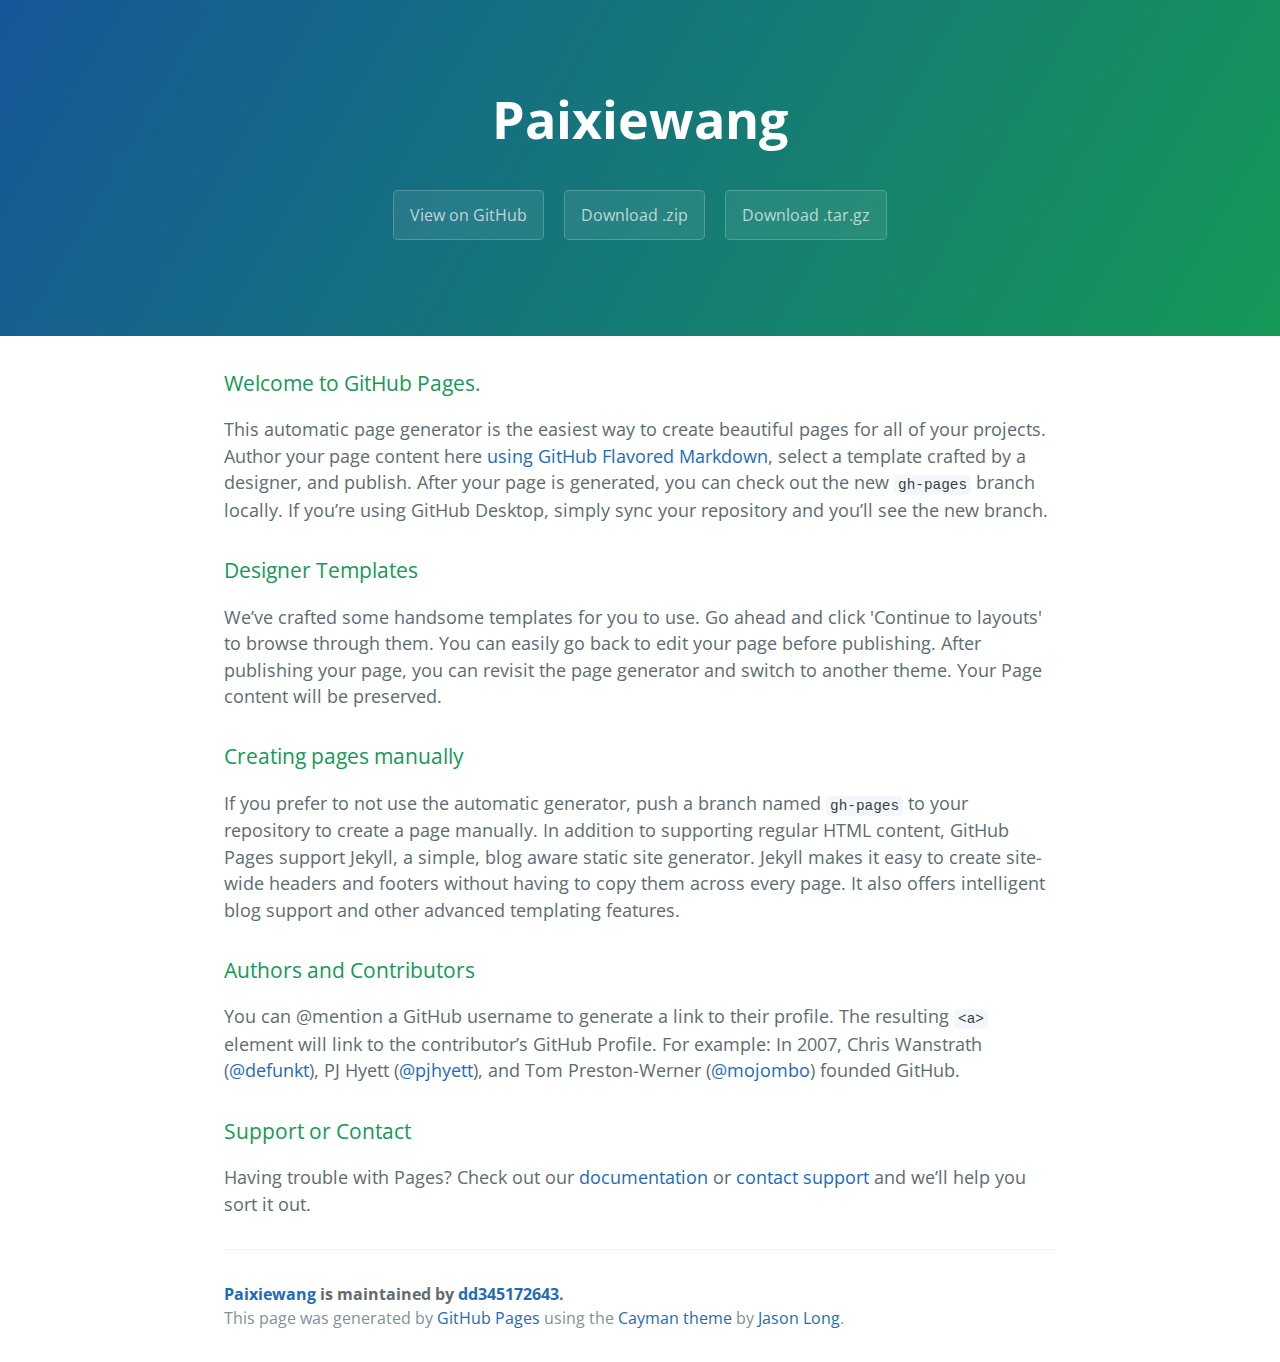
<file: index.html>
<!DOCTYPE html>
<html lang="en-us">
  <head>
    <meta charset="UTF-8">
    <title>Paixiewang by dd345172643</title>
    <meta name="viewport" content="width=device-width, initial-scale=1">
    <link rel="stylesheet" type="text/css" href="stylesheets/normalize.css" media="screen">
    <link href='https://fonts.googleapis.com/css?family=Open+Sans:400,700' rel='stylesheet' type='text/css'>
    <link rel="stylesheet" type="text/css" href="stylesheets/stylesheet.css" media="screen">
    <link rel="stylesheet" type="text/css" href="stylesheets/github-light.css" media="screen">
  </head>
  <body>
    <section class="page-header">
      <h1 class="project-name">Paixiewang</h1>
      <h2 class="project-tagline"></h2>
      <a href="https://github.com/dd345172643/paixiewang" class="btn">View on GitHub</a>
      <a href="https://github.com/dd345172643/paixiewang/zipball/master" class="btn">Download .zip</a>
      <a href="https://github.com/dd345172643/paixiewang/tarball/master" class="btn">Download .tar.gz</a>
    </section>

    <section class="main-content">
      <h3>
<a id="welcome-to-github-pages" class="anchor" href="#welcome-to-github-pages" aria-hidden="true"><span aria-hidden="true" class="octicon octicon-link"></span></a>Welcome to GitHub Pages.</h3>

<p>This automatic page generator is the easiest way to create beautiful pages for all of your projects. Author your page content here <a href="https://guides.github.com/features/mastering-markdown/">using GitHub Flavored Markdown</a>, select a template crafted by a designer, and publish. After your page is generated, you can check out the new <code>gh-pages</code> branch locally. If you’re using GitHub Desktop, simply sync your repository and you’ll see the new branch.</p>

<h3>
<a id="designer-templates" class="anchor" href="#designer-templates" aria-hidden="true"><span aria-hidden="true" class="octicon octicon-link"></span></a>Designer Templates</h3>

<p>We’ve crafted some handsome templates for you to use. Go ahead and click 'Continue to layouts' to browse through them. You can easily go back to edit your page before publishing. After publishing your page, you can revisit the page generator and switch to another theme. Your Page content will be preserved.</p>

<h3>
<a id="creating-pages-manually" class="anchor" href="#creating-pages-manually" aria-hidden="true"><span aria-hidden="true" class="octicon octicon-link"></span></a>Creating pages manually</h3>

<p>If you prefer to not use the automatic generator, push a branch named <code>gh-pages</code> to your repository to create a page manually. In addition to supporting regular HTML content, GitHub Pages support Jekyll, a simple, blog aware static site generator. Jekyll makes it easy to create site-wide headers and footers without having to copy them across every page. It also offers intelligent blog support and other advanced templating features.</p>

<h3>
<a id="authors-and-contributors" class="anchor" href="#authors-and-contributors" aria-hidden="true"><span aria-hidden="true" class="octicon octicon-link"></span></a>Authors and Contributors</h3>

<p>You can @mention a GitHub username to generate a link to their profile. The resulting <code>&lt;a&gt;</code> element will link to the contributor’s GitHub Profile. For example: In 2007, Chris Wanstrath (<a href="https://github.com/defunkt" class="user-mention">@defunkt</a>), PJ Hyett (<a href="https://github.com/pjhyett" class="user-mention">@pjhyett</a>), and Tom Preston-Werner (<a href="https://github.com/mojombo" class="user-mention">@mojombo</a>) founded GitHub.</p>

<h3>
<a id="support-or-contact" class="anchor" href="#support-or-contact" aria-hidden="true"><span aria-hidden="true" class="octicon octicon-link"></span></a>Support or Contact</h3>

<p>Having trouble with Pages? Check out our <a href="https://help.github.com/pages">documentation</a> or <a href="https://github.com/contact">contact support</a> and we’ll help you sort it out.</p>

      <footer class="site-footer">
        <span class="site-footer-owner"><a href="https://github.com/dd345172643/paixiewang">Paixiewang</a> is maintained by <a href="https://github.com/dd345172643">dd345172643</a>.</span>

        <span class="site-footer-credits">This page was generated by <a href="https://pages.github.com">GitHub Pages</a> using the <a href="https://github.com/jasonlong/cayman-theme">Cayman theme</a> by <a href="https://twitter.com/jasonlong">Jason Long</a>.</span>
      </footer>

    </section>

  
  </body>
</html>
</file>
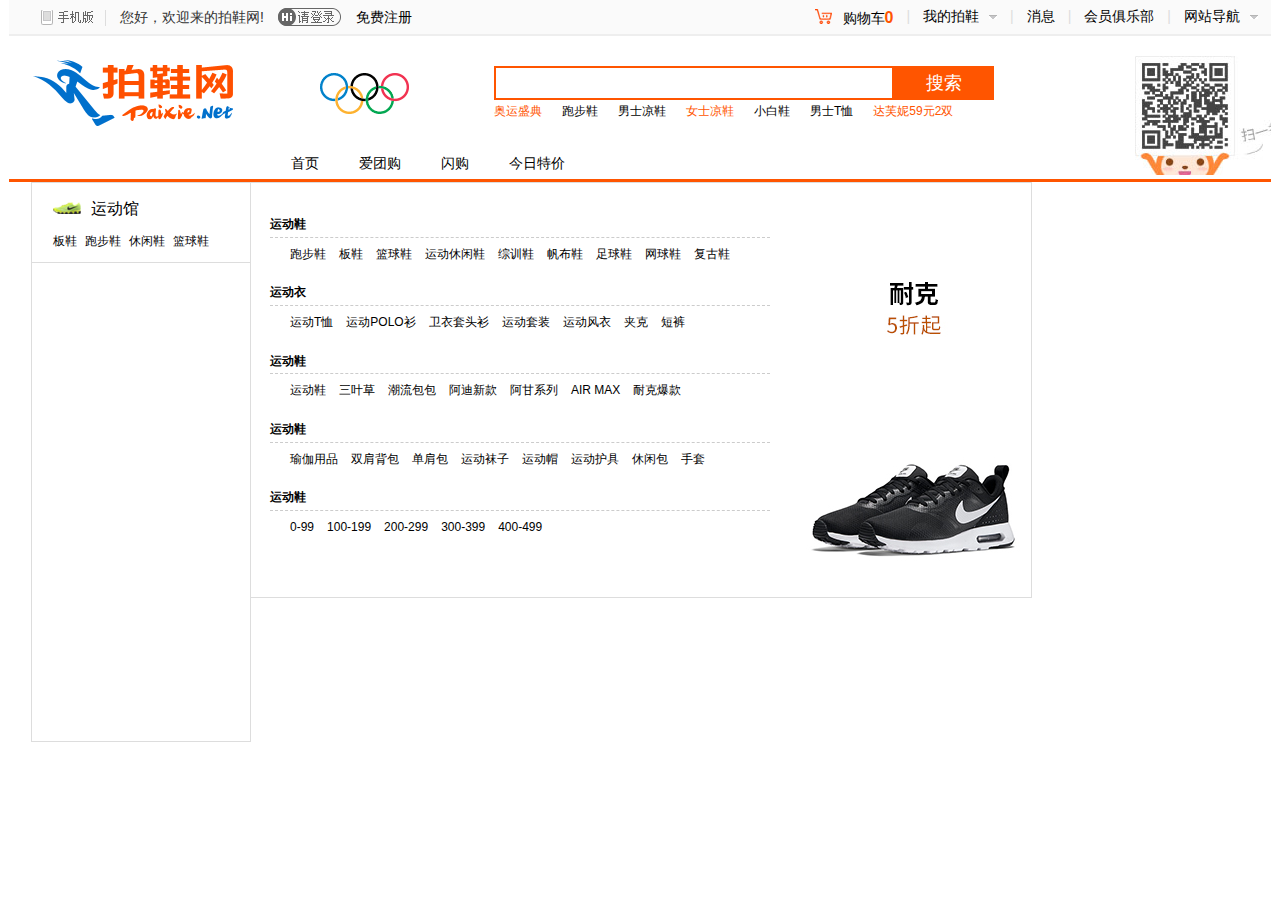
<file: paixiewang/index.html>
<!DOCTYPE html>
<html lang="en">
<head>
	<meta charset="UTF-8">
	<title>Document</title>
	<link rel='stylesheet' href='css/common.css'/>
	<link rel='stylesheet' href='css/index.css'/>
</head>
<body>
	<div class='header'>
	<!-- 网页头部top start-->
		<div class="h_top f-cb">
			<ul>
				<li><a href="#"></a></li>
				<li>您好，欢迎来的拍鞋网!</li>
				<li class='h_top_li1'><a href="#"></a></li>
				<li><a href="#">免费注册</a></li>
			</ul>
			<ul>
				<li>
					<a class='h_top_li1_a1' href="#"><span></span>购物车<span>0</span></a>
					<em>|</em>
					<div>您还没有购买任何商品，赶快去挑选吧！</div>
				</li>
				<li class='h_top_li2'>
					<a class='h_top_li2_a1' href="#">我的拍鞋<span></span></a><em>|</em>
					<ul>
						<li><a href="#">我的订单</a></li>
						<li><a href="#">我的收藏</a></li>
						<li><a href="#">我的优惠券</a></li>
					</ul>
				</li>
				<li><a href="#">消息</a><em>|</em></li>
				<li><a href="#">会员俱乐部</a><em>|</em></li>
				<li>
					<a class='h_top_li5_a1' href="#">网站导航<span></span></a>
					<ul>
						<li><a href="#">商家入驻</a></li>
						<li><a href="#">了解拍鞋网</a></li>
						<li><a href="#">拍鞋公益</a></li>
						<li><a href="#">网站地图</a></li>
						<li><a href="#">新手帮助</a></li>
					</ul>
				</li>
			</ul>
		</div>
	<!-- end -->
	<!-- 网页头部top start-->
		<div class="search f-cb">
			<div class='h_logo'></div>
			<div class = 'olympic'><img src="img/olympic.gif" alt=""></div>
			<div class = 'search1'>
				<form action="">
						<input type="text">
						<a class = 'h_s_a1' href="#">搜索</a>
				</form>
				<ul>
					<li><a class='red' href="#">奥运盛典</a></li>
					<li><a href="#">跑步鞋</a></li>
					<li><a href="#">男士凉鞋</a></li>
					<li><a class='red' href="#">女士凉鞋</a></li>
					<li><a href="#">小白鞋</a></li>
					<li><a href="#">男士T恤</a></li>
					<li><a class='red' href="#">达芙妮59元2双</a></li>
				</ul>
			</div>
			<div class="weixin">
				<a href="#"></a>
			</div>
		</div>
		<!-- end -->
	<!-- 网页头部mav start-->
		<div class="nav">
			<ul class='f-cb'>
				<li><a href="">首页</a></li>
				<li><a href="">爱团购</a></li>
				<li><a href="">闪购</a></li>
				<li><a href="">今日特价</a></li>
			</ul>
		</div>
	</div>
	<!-- end -->
	<!-- 网页banner图 start-->
	<div class="banner">
		<div class='carousel'>
			<img src="img/1.jpg" alt=""/>
		</div>
		<div class='classify'>
			<ul class = 'c_list'>
				<li class='c_list_li'>
					<p><span></span>运动馆</p>
					<ul class="c_list1 f-cb">
						<li><a href="">板鞋</a></li>
						<li><a href="">跑步鞋</a></li>
						<li><a href="">休闲鞋</a></li>
						<li><a href="">篮球鞋</a></li>
					</ul>
					<div class='sports'>
						<div class='spt_img1'>
							<a href=""></a>
						</div>
						<ul class='spt_list1'>
							<li class = 'spt_list1_li'>
								<p>运动鞋</p>
							    <ul class = 'f-cb'>
							    	<li><a href="">跑步鞋</a></li>
							    	<li><a href="">板鞋</a></li>
							    	<li><a href="">篮球鞋</a></li>
							    	<li><a href="">运动休闲鞋</a></li>
							    	<li><a href="">综训鞋</a></li>
							    	<li><a href="">帆布鞋</a></li>
							    	<li><a href="">足球鞋</a></li>
							    	<li><a href="">网球鞋</a></li>
							    	<li><a href="">复古鞋</a></li>
							    </ul>
							</li>
							<li class = 'spt_list1_li'>
								<p>运动衣</p>
							    <ul class = 'f-cb'>
							    	<li><a href="">运动T恤</a></li>
							    	<li><a href="">运动POLO衫</a></li>
							    	<li><a href="">卫衣套头衫</a></li>
							    	<li><a href="">运动套装</a></li>
							    	<li><a href="">运动风衣</a></li>
							    	<li><a href="">夹克</a></li>
							    	<li><a href="">短裤</a></li>
							    </ul>
							</li>
							<li class = 'spt_list1_li'>
								<p>运动鞋</p>
							    <ul class = 'f-cb'>
							    	<li><a href="">运动鞋      </a></li>
							    	<li><a href="">三叶草</a></li>
							    	<li><a href="">潮流包包</a></li>
							    	<li><a href="">阿迪新款</a></li>
							    	<li><a href="">阿甘系列</a></li>
							    	<li><a href="">AIR MAX</a></li>
							    	<li><a href="">耐克爆款</a></li>
							    </ul>
							</li>
							<li class = 'spt_list1_li'>
								<p>运动鞋</p>
							    <ul class = 'f-cb'>
							    	<li><a href="">瑜伽用品</a></li>
							    	<li><a href="">双肩背包</a></li>
							    	<li><a href="">单肩包</a></li>
							    	<li><a href="">运动袜子</a></li>
							    	<li><a href="">运动帽</a></li>
							    	<li><a href="">运动护具</a></li>
							    	<li><a href="">休闲包</a></li>
							    	<li><a href="">手套</a></li>
							    </ul>
							</li>
							<li class = 'spt_list1_li'>
								<p>运动鞋</p>
							    <ul class = 'f-cb'>
							    	<li><a href="">0-99</a></li>
							    	<li><a href="">100-199</a></li>
							    	<li><a href="">200-299</a></li>
							    	<li><a href="">300-399</a></li>
							    	<li><a href="">400-499</a></li>
							    </ul>
							</li>
						</ul>
					</div>
				</li>
			</ul>	
		</div>
	</div>

	<!-- <script src='js.common.js'></script> -->
</body>
</html>
</file>
<file: stylesheets/stylesheet.css>
* {
  box-sizing: border-box; }

body {
  padding: 0;
  margin: 0;
  font-family: "Open Sans", "Helvetica Neue", Helvetica, Arial, sans-serif;
  font-size: 16px;
  line-height: 1.5;
  color: #606c71; }

a {
  color: #1e6bb8;
  text-decoration: none; }
  a:hover {
    text-decoration: underline; }

.btn {
  display: inline-block;
  margin-bottom: 1rem;
  color: rgba(255, 255, 255, 0.7);
  background-color: rgba(255, 255, 255, 0.08);
  border-color: rgba(255, 255, 255, 0.2);
  border-style: solid;
  border-width: 1px;
  border-radius: 0.3rem;
  transition: color 0.2s, background-color 0.2s, border-color 0.2s; }
  .btn + .btn {
    margin-left: 1rem; }

.btn:hover {
  color: rgba(255, 255, 255, 0.8);
  text-decoration: none;
  background-color: rgba(255, 255, 255, 0.2);
  border-color: rgba(255, 255, 255, 0.3); }

@media screen and (min-width: 64em) {
  .btn {
    padding: 0.75rem 1rem; } }

@media screen and (min-width: 42em) and (max-width: 64em) {
  .btn {
    padding: 0.6rem 0.9rem;
    font-size: 0.9rem; } }

@media screen and (max-width: 42em) {
  .btn {
    display: block;
    width: 100%;
    padding: 0.75rem;
    font-size: 0.9rem; }
    .btn + .btn {
      margin-top: 1rem;
      margin-left: 0; } }

.page-header {
  color: #fff;
  text-align: center;
  background-color: #159957;
  background-image: linear-gradient(120deg, #155799, #159957); }

@media screen and (min-width: 64em) {
  .page-header {
    padding: 5rem 6rem; } }

@media screen and (min-width: 42em) and (max-width: 64em) {
  .page-header {
    padding: 3rem 4rem; } }

@media screen and (max-width: 42em) {
  .page-header {
    padding: 2rem 1rem; } }

.project-name {
  margin-top: 0;
  margin-bottom: 0.1rem; }

@media screen and (min-width: 64em) {
  .project-name {
    font-size: 3.25rem; } }

@media screen and (min-width: 42em) and (max-width: 64em) {
  .project-name {
    font-size: 2.25rem; } }

@media screen and (max-width: 42em) {
  .project-name {
    font-size: 1.75rem; } }

.project-tagline {
  margin-bottom: 2rem;
  font-weight: normal;
  opacity: 0.7; }

@media screen and (min-width: 64em) {
  .project-tagline {
    font-size: 1.25rem; } }

@media screen and (min-width: 42em) and (max-width: 64em) {
  .project-tagline {
    font-size: 1.15rem; } }

@media screen and (max-width: 42em) {
  .project-tagline {
    font-size: 1rem; } }

.main-content :first-child {
  margin-top: 0; }
.main-content img {
  max-width: 100%; }
.main-content h1, .main-content h2, .main-content h3, .main-content h4, .main-content h5, .main-content h6 {
  margin-top: 2rem;
  margin-bottom: 1rem;
  font-weight: normal;
  color: #159957; }
.main-content p {
  margin-bottom: 1em; }
.main-content code {
  padding: 2px 4px;
  font-family: Consolas, "Liberation Mono", Menlo, Courier, monospace;
  font-size: 0.9rem;
  color: #383e41;
  background-color: #f3f6fa;
  border-radius: 0.3rem; }
.main-content pre {
  padding: 0.8rem;
  margin-top: 0;
  margin-bottom: 1rem;
  font: 1rem Consolas, "Liberation Mono", Menlo, Courier, monospace;
  color: #567482;
  word-wrap: normal;
  background-color: #f3f6fa;
  border: solid 1px #dce6f0;
  border-radius: 0.3rem; }
  .main-content pre > code {
    padding: 0;
    margin: 0;
    font-size: 0.9rem;
    color: #567482;
    word-break: normal;
    white-space: pre;
    background: transparent;
    border: 0; }
.main-content .highlight {
  margin-bottom: 1rem; }
  .main-content .highlight pre {
    margin-bottom: 0;
    word-break: normal; }
.main-content .highlight pre, .main-content pre {
  padding: 0.8rem;
  overflow: auto;
  font-size: 0.9rem;
  line-height: 1.45;
  border-radius: 0.3rem; }
.main-content pre code, .main-content pre tt {
  display: inline;
  max-width: initial;
  padding: 0;
  margin: 0;
  overflow: initial;
  line-height: inherit;
  word-wrap: normal;
  background-color: transparent;
  border: 0; }
  .main-content pre code:before, .main-content pre code:after, .main-content pre tt:before, .main-content pre tt:after {
    content: normal; }
.main-content ul, .main-content ol {
  margin-top: 0; }
.main-content blockquote {
  padding: 0 1rem;
  margin-left: 0;
  color: #819198;
  border-left: 0.3rem solid #dce6f0; }
  .main-content blockquote > :first-child {
    margin-top: 0; }
  .main-content blockquote > :last-child {
    margin-bottom: 0; }
.main-content table {
  display: block;
  width: 100%;
  overflow: auto;
  word-break: normal;
  word-break: keep-all; }
  .main-content table th {
    font-weight: bold; }
  .main-content table th, .main-content table td {
    padding: 0.5rem 1rem;
    border: 1px solid #e9ebec; }
.main-content dl {
  padding: 0; }
  .main-content dl dt {
    padding: 0;
    margin-top: 1rem;
    font-size: 1rem;
    font-weight: bold; }
  .main-content dl dd {
    padding: 0;
    margin-bottom: 1rem; }
.main-content hr {
  height: 2px;
  padding: 0;
  margin: 1rem 0;
  background-color: #eff0f1;
  border: 0; }

@media screen and (min-width: 64em) {
  .main-content {
    max-width: 64rem;
    padding: 2rem 6rem;
    margin: 0 auto;
    font-size: 1.1rem; } }

@media screen and (min-width: 42em) and (max-width: 64em) {
  .main-content {
    padding: 2rem 4rem;
    font-size: 1.1rem; } }

@media screen and (max-width: 42em) {
  .main-content {
    padding: 2rem 1rem;
    font-size: 1rem; } }

.site-footer {
  padding-top: 2rem;
  margin-top: 2rem;
  border-top: solid 1px #eff0f1; }

.site-footer-owner {
  display: block;
  font-weight: bold; }

.site-footer-credits {
  color: #819198; }

@media screen and (min-width: 64em) {
  .site-footer {
    font-size: 1rem; } }

@media screen and (min-width: 42em) and (max-width: 64em) {
  .site-footer {
    font-size: 1rem; } }

@media screen and (max-width: 42em) {
  .site-footer {
    font-size: 0.9rem; } }
</file>
<file: stylesheets/github-light.css>
/*
The MIT License (MIT)

Copyright (c) 2016 GitHub, Inc.

Permission is hereby granted, free of charge, to any person obtaining a copy
of this software and associated documentation files (the "Software"), to deal
in the Software without restriction, including without limitation the rights
to use, copy, modify, merge, publish, distribute, sublicense, and/or sell
copies of the Software, and to permit persons to whom the Software is
furnished to do so, subject to the following conditions:

The above copyright notice and this permission notice shall be included in all
copies or substantial portions of the Software.

THE SOFTWARE IS PROVIDED "AS IS", WITHOUT WARRANTY OF ANY KIND, EXPRESS OR
IMPLIED, INCLUDING BUT NOT LIMITED TO THE WARRANTIES OF MERCHANTABILITY,
FITNESS FOR A PARTICULAR PURPOSE AND NONINFRINGEMENT. IN NO EVENT SHALL THE
AUTHORS OR COPYRIGHT HOLDERS BE LIABLE FOR ANY CLAIM, DAMAGES OR OTHER
LIABILITY, WHETHER IN AN ACTION OF CONTRACT, TORT OR OTHERWISE, ARISING FROM,
OUT OF OR IN CONNECTION WITH THE SOFTWARE OR THE USE OR OTHER DEALINGS IN THE
SOFTWARE.

*/

.pl-c /* comment */ {
  color: #969896;
}

.pl-c1 /* constant, variable.other.constant, support, meta.property-name, support.constant, support.variable, meta.module-reference, markup.raw, meta.diff.header */,
.pl-s .pl-v /* string variable */ {
  color: #0086b3;
}

.pl-e /* entity */,
.pl-en /* entity.name */ {
  color: #795da3;
}

.pl-smi /* variable.parameter.function, storage.modifier.package, storage.modifier.import, storage.type.java, variable.other */,
.pl-s .pl-s1 /* string source */ {
  color: #333;
}

.pl-ent /* entity.name.tag */ {
  color: #63a35c;
}

.pl-k /* keyword, storage, storage.type */ {
  color: #a71d5d;
}

.pl-s /* string */,
.pl-pds /* punctuation.definition.string, string.regexp.character-class */,
.pl-s .pl-pse .pl-s1 /* string punctuation.section.embedded source */,
.pl-sr /* string.regexp */,
.pl-sr .pl-cce /* string.regexp constant.character.escape */,
.pl-sr .pl-sre /* string.regexp source.ruby.embedded */,
.pl-sr .pl-sra /* string.regexp string.regexp.arbitrary-repitition */ {
  color: #183691;
}

.pl-v /* variable */ {
  color: #ed6a43;
}

.pl-id /* invalid.deprecated */ {
  color: #b52a1d;
}

.pl-ii /* invalid.illegal */ {
  color: #f8f8f8;
  background-color: #b52a1d;
}

.pl-sr .pl-cce /* string.regexp constant.character.escape */ {
  font-weight: bold;
  color: #63a35c;
}

.pl-ml /* markup.list */ {
  color: #693a17;
}

.pl-mh /* markup.heading */,
.pl-mh .pl-en /* markup.heading entity.name */,
.pl-ms /* meta.separator */ {
  font-weight: bold;
  color: #1d3e81;
}

.pl-mq /* markup.quote */ {
  color: #008080;
}

.pl-mi /* markup.italic */ {
  font-style: italic;
  color: #333;
}

.pl-mb /* markup.bold */ {
  font-weight: bold;
  color: #333;
}

.pl-md /* markup.deleted, meta.diff.header.from-file */ {
  color: #bd2c00;
  background-color: #ffecec;
}

.pl-mi1 /* markup.inserted, meta.diff.header.to-file */ {
  color: #55a532;
  background-color: #eaffea;
}

.pl-mdr /* meta.diff.range */ {
  font-weight: bold;
  color: #795da3;
}

.pl-mo /* meta.output */ {
  color: #1d3e81;
}
</file>
<file: paixiewang/css/index.css>
.clear {
  display: block;
  overflow: hidden;
}

body {
  width: 100%;
  min-width: 1262px;
}

.red {
  color: #f50;
}

.hearder {
  width: 100%;
  margin: 0 auto;
}

a:hover {
  color: #f50;
}

a {
  color: #000;
}

.h_top {
  background: #fafafa;
  width: 100%;
  border-bottom: 2px solid #eee;
}
.h_top ul:first-child {
  float: left;
}
.h_top ul:first-child li {
  float: left;
  line-height: 34px;
  text-indent: 14px;
}
.h_top ul:first-child li a {
  line-height: 34px;
  text-indent: 14px;
  display: block;
  height: 18px;
  color: #000;
}
.h_top ul:first-child li:first-child {
  width: 52px;
  height: 16px;
  background: url(../img/idnex_icon.png) -251px -52px;
  margin: 10px 0 0 32px;
  padding-right: 12px;
  border-right: 1px solid #ddd;
  text-indent: 0px;
}
.h_top ul:first-child .h_top_li1 {
  width: 64px;
  height: 18px;
  background: url(../img/idnex_icon.png) -248px -76px;
  margin: 8px 0 0 14px;
}
.h_top ul:last-child {
  float: right;
}
.h_top ul:last-child em {
  font-weight: normal;
  float: right;
  padding-left: 13px;
  color: #ddd;
}
.h_top ul:last-child li {
  float: left;
  padding-left: 13px;
  margin-top: 9px;
  height: 16px;
}
.h_top ul:last-child li a {
  float: left;
  height: 16px;
  color: #000;
}
.h_top ul:last-child li a:hover {
  color: #f50;
}
.h_top ul:last-child li:first-child {
  position: relative;
}
.h_top ul:last-child li:first-child .h_top_li1_a1 {
  text-indent: 10px;
}
.h_top ul:last-child li:first-child .h_top_li1_a1 span:first-child {
  float: left;
  width: 18px;
  height: 15px;
  background: url(../img/idnex_icon.png) -251px -101px;
}
.h_top ul:last-child li:first-child .h_top_li1_a1 span:last-child {
  color: #f50;
  font-weight: bold;
  font-size: 16px;
}
.h_top ul:last-child li:first-child div {
  position: absolute;
  top: 33px;
  left: 0;
  width: 472px;
  height: 80px;
  display: block;
  border: 1px solid #ddd;
  text-align: center;
  line-height: 80px;
  display: none;
  background: #fff;
  border-top: 0;
  color: #f50;
  z-index: 1;
}
.h_top ul:last-child li:first-child:hover {
  padding: 0;
  margin-top: 2px;
}
.h_top ul:last-child li:first-child:hover .h_top_li1_a1 {
  margin-right: 2px;
  border: 1px solid #ddd;
  padding: 6px 10px 9px 12px;
  border-bottom: 1px solid #fff;
  position: relative;
  z-index: 1;
  background: #fff;
}
.h_top ul:last-child li:first-child:hover div {
  display: block;
}
.h_top ul:last-child li:first-child:hover em {
  padding: 7px 0 0 0px;
}
.h_top ul:last-child .h_top_li2 {
  position: relative;
  z-index: 1;
}
.h_top ul:last-child .h_top_li2 span {
  display: block;
  width: 8px;
  height: 4px;
  background: url(../img/idnex_icon.png) -148px -503px;
  float: right;
  margin-left: 10px;
  margin-top: 6px;
}
.h_top ul:last-child .h_top_li2 ul {
  position: absolute;
  top: 30px;
  background: #fff;
  display: none;
  width: 94px;
  left: 2px;
}
.h_top ul:last-child .h_top_li2 ul li {
  margin: 0;
  padding: 0;
  height: 30px;
  line-height: 30px;
  text-indent: 12px;
}
.h_top ul:last-child .h_top_li2:hover {
  padding: 0;
  margin-top: 2px;
}
.h_top ul:last-child .h_top_li2:hover .h_top_li2_a1 {
  margin: 0 2px;
  border: 1px solid #ddd;
  padding: 6px 10px 9px 10px;
  border-bottom: 1px solid #fff;
  position: relative;
  z-index: 1;
  background: #fff;
}
.h_top ul:last-child .h_top_li2:hover span {
  background-position: -148px -496px;
}
.h_top ul:last-child .h_top_li2:hover em {
  padding: 7px 0 0 0px;
}
.h_top ul:last-child .h_top_li2:hover ul {
  border: 1px solid #ddd;
  display: block;
}
.h_top ul:last-child .h_top_li2:hover ul li {
  margin-top: 0px;
}
.h_top ul:last-child li:last-child {
  border: 0;
  position: relative;
  padding-right: 13px;
}
.h_top ul:last-child li:last-child span {
  display: block;
  width: 8px;
  height: 4px;
  background: url(../img/idnex_icon.png) -148px -503px;
  float: right;
  margin-left: 10px;
  margin-top: 6px;
}
.h_top ul:last-child li:last-child ul {
  position: absolute;
  top: 30px;
  background: #fff;
  display: none;
  width: 94px;
  left: 2px;
  z-index: 1;
}
.h_top ul:last-child li:last-child ul li {
  margin: 0;
  padding: 0;
  height: 30px;
  line-height: 30px;
  text-indent: 12px;
}
.h_top ul:last-child li:last-child:hover {
  padding: 0;
  margin-top: 2px;
}
.h_top ul:last-child li:last-child:hover .h_top_li5_a1 {
  margin: 0 2px;
  border: 1px solid #ddd;
  padding: 6px 10px 9px 10px;
  border-bottom: 1px solid #fff;
  position: relative;
  z-index: 1;
  background: #fff;
}
.h_top ul:last-child li:last-child:hover span {
  background-position: -148px -496px;
}
.h_top ul:last-child li:last-child:hover em {
  padding: 7px 0 0 0px;
}
.h_top ul:last-child li:last-child:hover ul {
  border: 1px solid #ddd;
  display: block;
}
.h_top ul:last-child li:last-child:hover ul li {
  margin-top: 0px;
}

.search {
  width: 100%;
  position: relative;
  padding-bottom: 17px;
}
.search .h_logo {
  width: 200px;
  height: 66px;
  background: url(../img/idnex_icon.png) -117px -120px;
  float: left;
  margin: 24px 0 0 24px;
}
.search .olympic {
  float: left;
  display: block;
  margin: 24px 0 0 72px;
}
.search .search1 {
  margin: 30px 0 0 69px;
  float: left;
}
.search .search1 form input {
  width: 396px;
  height: 30px;
  border: 2px solid #f50;
  float: left;
}
.search .search1 form a {
  float: left;
  width: 100px;
  height: 34px;
  line-height: 34px;
  text-align: center;
  font-size: 18px;
  background: #f50;
  color: #fff;
}
.search .search1 ul li {
  float: left;
  padding-right: 20px;
  font-size: 12px;
  line-height: 22px;
}
.search .weixin {
  float: right;
  position: absolute;
  top: 20px;
  right: 0;
}
.search .weixin a {
  display: block;
  width: 136px;
  height: 119px;
  background: url(../img/weixin.jpg);
}

.nav {
  border-bottom: 3px solid #f50;
}
.nav ul {
  margin-left: 262px;
}
.nav ul li {
  float: left;
  padding: 0 20px;
  line-height: 32px;
}
.nav ul li:hover {
  background: #F9E6E6;
}
.nav ul li:hover a {
  color: #000;
}

.banner {
  width: 100%;
  margin: 0 auto;
  position: relative;
}
.banner .carousel {
  margin: 0 auto;
  width: 780px;
}
.banner .carousel img {
  display: block;
}
.banner .classify {
  position: absolute;
  width: 218px;
  height: 558px;
  top: 0;
  left: 22px;
  background: #fff;
  border: 1px solid #ddd;
}
.banner .classify .c_list .c_list_li {
  width: 197px;
  height: 79px;
  border-bottom: 1px solid #ddd;
  padding-left: 21px;
}
.banner .classify .c_list .c_list_li p {
  font-size: 16px;
  color: #000;
  padding-top: 17px;
  display: block;
}
.banner .classify .c_list .c_list_li p span {
  float: left;
  width: 28px;
  height: 12px;
  background: url(../img/idnex_icon.png) -3px -409px;
  margin: 2px 10px 0 0;
}
.banner .classify .c_list .c_list_li .c_list1 {
  padding-top: 17px;
}
.banner .classify .c_list .c_list_li .c_list1 li {
  float: left;
  font-size: 12px;
  color: #666;
  padding-right: 8px;
}
.banner .classify .c_list .c_list_li .sports {
  width: 780px;
  height: 414px;
  border: 1px solid #ddd;
  background: #fff;
  position: absolute;
  left: 218px;
  top: -1px;
}
.banner .classify .c_list .c_list_li .sports .spt_img1 {
  float: right;
  padding-top: 58px;
}
.banner .classify .c_list .c_list_li .sports .spt_img1 a {
  display: block;
  background: url(../img/a1.jpg);
  width: 235px;
  height: 355px;
}
.banner .classify .c_list .c_list_li .sports .spt_list1 {
  padding-left: 19px;
  width: 500px;
  float: left;
}
.banner .classify .c_list .c_list_li .sports .spt_list1 .spt_list1_li p {
  font-size: 12px;
  font-weight: bold;
  padding-bottom: 5px;
  border-bottom: 1px dashed #ccc;
}
.banner .classify .c_list .c_list_li .sports .spt_list1 .spt_list1_li ul li {
  float: left;
  padding: 10px 13px 8px 0;
  font-size: 12px;
  color: #666;
}
.banner .classify .c_list .c_list_li .sports .spt_list1 .spt_list1_li ul li:first-child {
  text-indent: 20px;
}
.banner .classify .c_list .c_list_li .sports .spt_list1 li:first-child p {
  padding-top: 35px;
}

/*# sourceMappingURL=index.css.map */
</file>
<file: paixiewang/css/common.css>
/* reset */
html { font-family: sans-serif; -ms-text-size-adjust: 100%; -webkit-text-size-adjust: 100%; -webkit-font-smoothing: antialiased; -webkit-overflow-scrolling: touch;}
html,body,h1,h2,h3,h4,h5,h6,div,dl,dt,dd,ul,ol,li,p,blockquote,pre,hr,figure,table,caption,th,td,form,fieldset,legend,input,button,textarea,menu{margin:0;padding:0;}
header,footer,section,article,aside,nav,address,figure,figcaption,menu,details{display:block;}
table{border-collapse:collapse;border-spacing:0;}
caption,th{text-align:left;font-weight:normal;}
html,body,fieldset,img,iframe,abbr{border:0;}
i,cite,em,var,address,dfn{font-style:normal;}
[hidefocus],summary{outline:0;}
li{list-style:none;}
h1,h2,h3,h4,h5,h6,small{font-size:100%;}
sup,sub{font-size:83%;}
pre,code,kbd,samp{font-family:inherit;}
textarea{overflow:auto;resize:none;}
label,summary{cursor:default;}
a,button{cursor:pointer;-webkit-appearance: none;-webkit-tap-highlight-color: rgba(0,0,0,0);}
input[type="button"],input[type="submit"]{-webkit-appearance: none;-webkit-tap-highlight-color: rgba(0,0,0,0);}
h1,h2,h3,h4,h5,h6,em,strong,b{font-weight:bold;}
del,ins,u,s,a,a:hover{text-decoration:none;}
body,textarea,input,button,select,keygen,legend{font:14px/1.14 Microsoft Simhei,"微软雅黑",Micorsoft Yahei,Helvetica,"Heiti SC","Droid Sans","Droidsansfallback",sans-serif;color:#333;outline:0;}
html{font-size: 100px; height: 100%; min-width: 320px; min-height: 568px;}
body{font-size: 14px; min-width: 320px; max-width: 740px; min-height: 100%; background-color: #fff; margin-left: auto; margin-right: auto;}
/*a,a:hover{color:#333;}*/

/* function */
// 万能清除浮动
.f-cb { zoom: 1;}
.f-cb:after { display: block; clear: both; visibility: hidden; height: 0; overflow: hidden; content: "";}
.f-dn { display: none;}
.f-db { display: block;}
.f-dbb { display: block !important;}
.f-fl { float: left;}
.f-fr { float: right;}
.f-oh { overflow: hidden;}
.f-pr { position: relative;}
.f-pa { position: absolute;}
.f-tac { text-align: center;}
</file>
